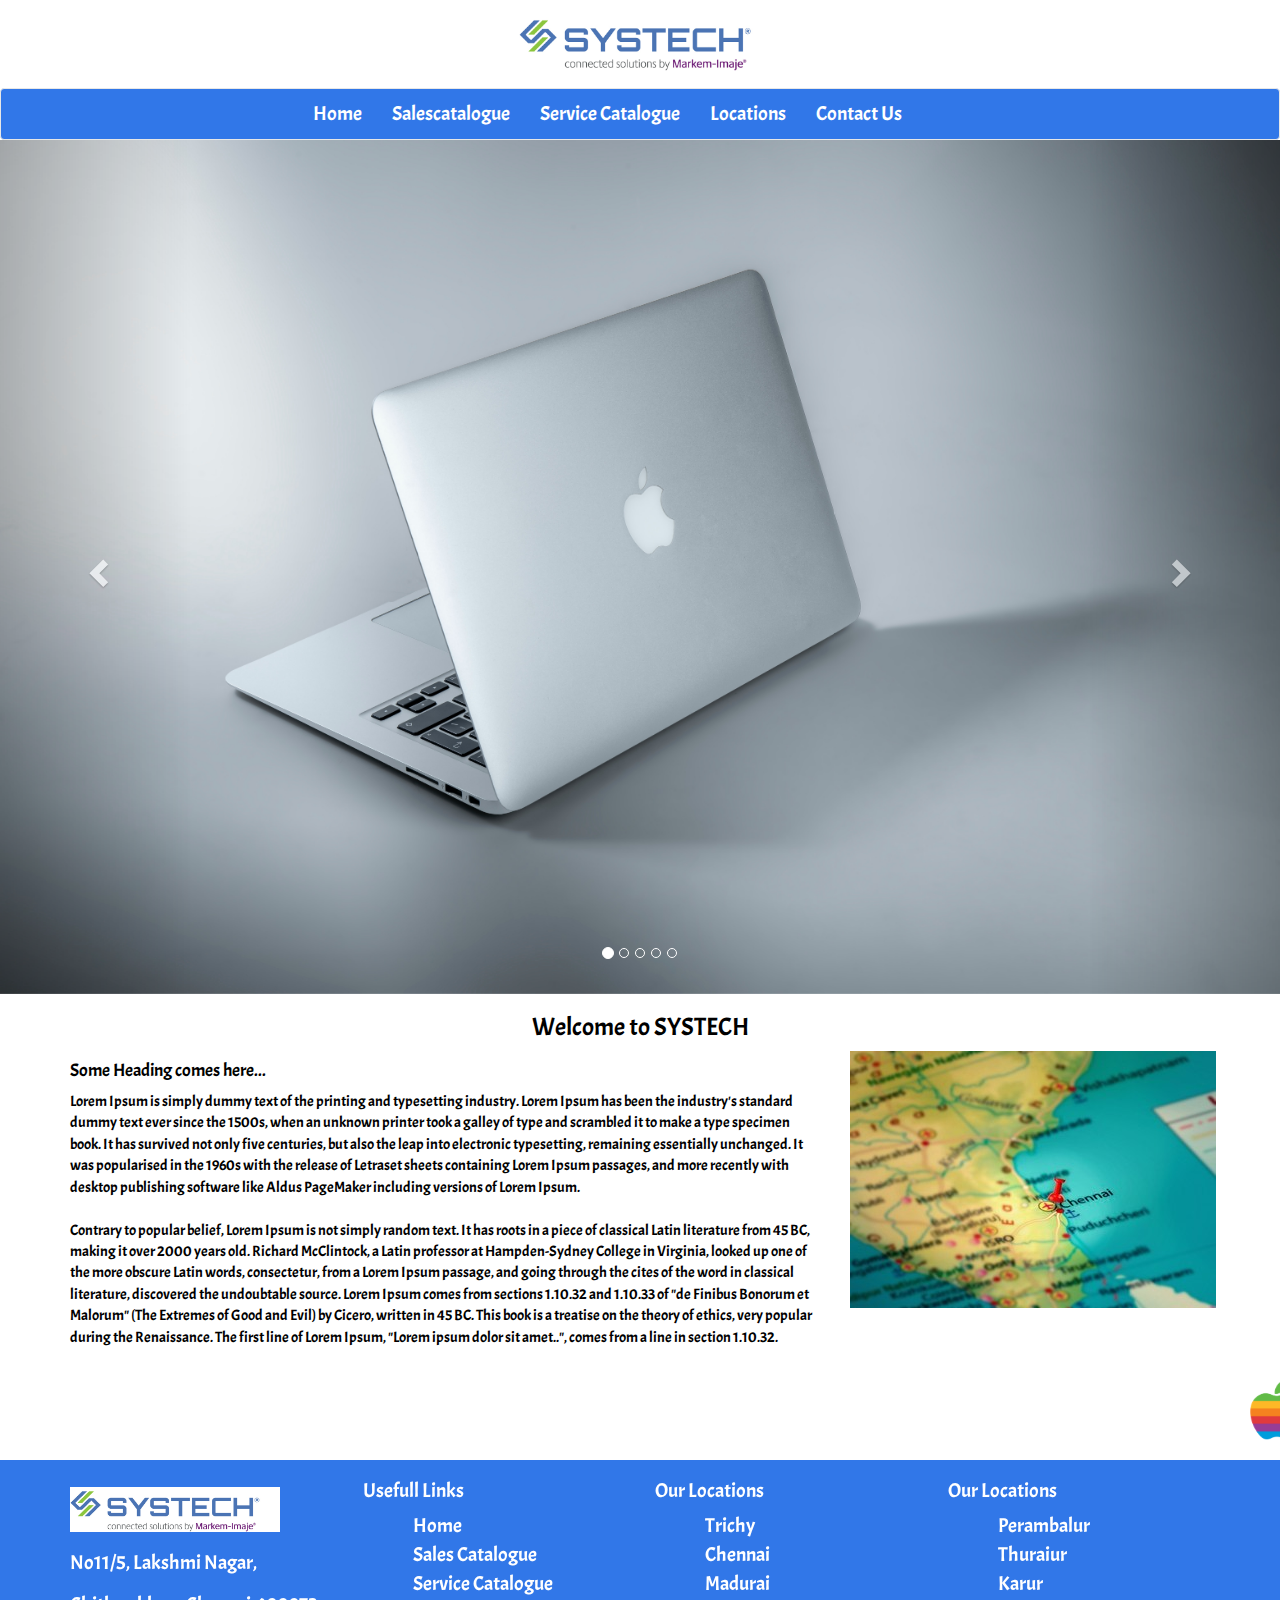
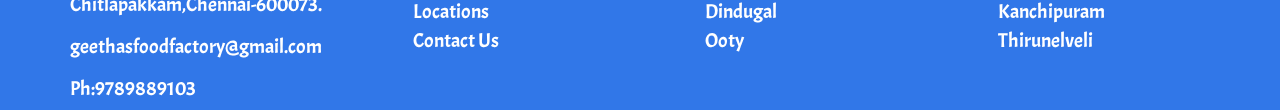
<file: index.html>
<html>

	<head>
		<title>systech</title>
	</head>
	
	<!-- jQuery (necessary for Bootstrap's JavaScript plugins) -->
    <script src="https://ajax.googleapis.com/ajax/libs/jquery/1.12.4/jquery.min.js"></script>
		
	<!-- Latest compiled and minified JavaScript -->
	<script src="https://maxcdn.bootstrapcdn.com/bootstrap/3.3.7/js/bootstrap.min.js" integrity="sha384-Tc5IQib027qvyjSMfHjOMaLkfuWVxZxUPnCJA7l2mCWNIpG9mGCD8wGNIcPD7Txa" crossorigin="anonymous"></script>
	
	<!-- Latest compiled and minified CSS -->
	<link rel="stylesheet" href="https://maxcdn.bootstrapcdn.com/bootstrap/3.3.7/css/bootstrap.min.css" integrity="sha384-BVYiiSIFeK1dGmJRAkycuHAHRg32OmUcww7on3RYdg4Va+PmSTsz/K68vbdEjh4u" crossorigin="anonymous">
	
	<link rel="stylesheet" href="systech.css">
	
	<link rel="preconnect" href="https://fonts.googleapis.com">
	
	<link rel="preconnect" href="https://fonts.gstatic.com" crossorigin>
	
	<link href="https://fonts.googleapis.com/css2?family=Acme&display=swap" rel="stylesheet">	
	
<body>
		<!--image logo-->
		<div class="container-fluid">
			
			<div class="row">
				<div class="col-md-4 col-md-push-4">
					<div class="navbar-header1">
					
					
					  <a class="navbar-brand" href="#">
					  
						<img alt="Brand" src="logo.png">
					
					  </a>
					  
					</div>
				</div>	
			</div>
		</div>
		<!--nav bar-->
<nav class="navbar navbar-default">
	
		<div class="container">
						<!-- Brand and toggle get grouped for better mobile display -->
						
						<div class="navbar-header">
						
							<button type="button" class="navbar-toggle collapsed" data-toggle="collapse" data-target="#bs-example-navbar-collapse-1" aria-expanded="false">
							
								<span class="sr-only">Toggle navigation</span>
								
								<span class="icon-bar"></span>
								
								<span class="icon-bar"></span>
								
								<span class="icon-bar"></span>
								
							</button>
							
							
								
						</div>

				<!-- Collect the nav links, forms, and other content for toggling -->
				
				<div class="collapse navbar-collapse" id="bs-example-navbar-collapse-1">
													  				  				  
						<ul class="nav navbar-nav">
				         
						  
							<li><a href="index.html">Home</a></li>
					  
							<li class="dropdown">
							
							  <a href="salescatalogue.html" class="dropdown-toggle" data-toggle="dropdown" role="button" aria-haspopup="true" aria-expanded="true">Salescatalogue</a>
							  
								<ul class="dropdown-menu">
								  
									<li><a href="salescatalogue.html">Mouse</a></li>
									<li><a href="salescatalogue.html">keyborad</a></li>
									<li><a href="salescatalogue.html">Webcam</a></li>
									<li><a href="salescatalogue.html">Laptop</a></li>
				
								</ul>
								
							</li>
							
							<li><a href="servicecatalogue.html">Service Catalogue</a></li>
							
							<li><a href="location.html">Locations</a></li>	
							
							<li><a href="contactus.html">Contact Us</a></li>	
							
						</ul>
				  			  
			</div><!-- /.navbar-collapse -->
		</div><!-- /.container-fluid -->
	</nav>
	
		<!--imageslider-->
		<div id="carousel-example-generic" class="carousel slide" data-ride="carousel">
				
				  <!-- Indicators -->
				  
				  <ol class="carousel-indicators">
				  
					<li data-target="#carousel-example-generic" data-slide-to="0" class="active"></li>
					
					<li data-target="#carousel-example-generic" data-slide-to="1"></li>
					
					<li data-target="#carousel-example-generic" data-slide-to="2"></li>
					
					<li data-target="#carousel-example-generic" data-slide-to="3"></li>
					
					<li data-target="#carousel-example-generic" data-slide-to="4"></li>
					
				  </ol>

				  <!-- Wrapper for slides -->
				  
				  <div class="carousel-inner" role="listbox">
				  
					<div class="item active">
					
					  <img src="j1.jpg" alt="...">
					  					 					  
					</div>
					
					<div class="item">
					
					  <img src="j2.jpg" alt="...">
					  					  
					</div>
					
					<div class="item">
					
					  <img src="j3.jpg" alt="...">
					  					  
					</div>
					
					<div class="item ">
					
					  <img src="j4.jpg" alt="...">
					  										  
					</div>
					
					<div class="item ">
					
					  <img src="j5.jpg" alt="...">
					  
					 					  
					</div>
					
				  </div>

				  <!-- Controls -->
				  
				  <a class="left carousel-control" href="#carousel-example-generic" role="button" data-slide="prev">
				  
					<span class="glyphicon glyphicon-chevron-left" aria-hidden="true"></span>
					
					<span class="sr-only">Previous</span>
					
				  </a>
				  
				  <a class="right carousel-control" href="#carousel-example-generic" role="button" data-slide="next">
				  
					<span class="glyphicon glyphicon-chevron-right" aria-hidden="true"></span>
					
					<span class="sr-only">Next</span>
					
				  </a>
				  
		</div>
		
<!--welcome page-->
		
	<div class="welcomenote">
		
		<div class="container">
			
			<h3>Welcome to SYSTECH</h3>
			
			<div class="welcomegrid">
				<div class="row">
					<div class="col-md-8">
					
						<h4 class="welcome-heading2">Some Heading comes here...</h4>
						
						<p class="welcome-paragraph">Lorem Ipsum is simply dummy text of the printing and typesetting industry. Lorem Ipsum has been the industry's standard dummy text ever since the 1500s, when an unknown printer took a galley of type and scrambled it to make a type specimen book. It has survived not only five centuries, but also the leap into electronic typesetting, remaining essentially unchanged. It was popularised in the 1960s with the release of Letraset sheets containing Lorem Ipsum passages, and more recently with desktop publishing software like Aldus PageMaker including versions of Lorem Ipsum.<br><br>
							Contrary to popular belief, Lorem Ipsum is not simply random text. It has roots in a piece of classical Latin literature from 45 BC, making it over 2000 years old. Richard McClintock, a Latin professor at Hampden-Sydney College in Virginia, looked up one of the more obscure Latin words, consectetur, from a Lorem Ipsum passage, and going through the cites of the word in classical literature, discovered the undoubtable source. Lorem Ipsum comes from sections 1.10.32 and 1.10.33 of "de Finibus Bonorum et Malorum" (The Extremes of Good and Evil) by Cicero, written in 45 BC. This book is a treatise on the theory of ethics, very popular during the Renaissance. The first line of Lorem Ipsum, "Lorem ipsum dolor sit amet..", comes from a line in section 1.10.32.
							</p>
				
					</div>
					
					<div class="col-md-4">
					
						<div class="liveimage">
						
							<img src="map.jpg">
							
						</div>
						
					</div>
				</div>
			</div>
		</div>
	</div>
		
		<!--marqueue-->
			<div class="marqueue">
				<marquee class="slide" direction="left" onmouseover="this.stop();" onmouseout="this.start();">
					<img src="apple.png" class="mimage11">
					<img src="dell.png" class="mimage11">
					<img src="hp.png" class="mimage11">
					<img src="windows.png" class="mimage11">
					<img src="lenovo.png" class="mimage11 mimage2">
					<img src="microsoft.png" class="mimage11 mimage2">
				</marquee>
			</div>
		
		<!--footer-->
		<div class="footerpart">
			<div class="container">
				
				<div class="row">
					<div class="col-md-3">
						<div class="footer">
						
						<img src="logo.png" class="mimage4">
							
								<h1>No11/5, Lakshmi Nagar,</h1>
									
								<h1>Chitlapakkam,Chennai-600073.</h1>
																								
								<h1><a href = "mailto:geethasfoodfactory@gmail.com">geethasfoodfactory@gmail.com</a></h1>

								<h1><a href="tel:+919789889103"> Ph:9789889103</a></h1>	
								
						</div>
					</div>
					
					<div class="col-md-3">
						<div class="footer">
							<h1>Usefull Links</h1>
							<ul>
								<li class="active"><a href="index.html">Home<span class="sr-only">(current)</span></a></li>
								
								<li><a href="salescatalogue.html">Sales Catalogue</a></li>
								
								<li><a href="servicecatalogue.html">Service Catalogue</a></li>
					  
								<li><a href="location.html">Locations</a></li>	
								
								<li><a href="contactus.html">Contact Us</a></li>
							</ul>
						
						</div>
					</div>
					
					<div class="col-md-3">
						<div class="footer">
							<h1>Our Locations</h1>
							<ul>
								<li class="active"><a href="#">Trichy<span class="sr-only">(current)</span></a></li>
								
								<li><a href="#">Chennai</a></li>
								
								<li><a href="#">Madurai</a></li>
					  
								<li><a href="#">Dindugal</a></li>
								
								<li><a href="#">Ooty</a></li>	
								
							</ul>
						</div>
					</div>
					
					<div class="col-md-3">
						<div class="footer">
							<h1>Our Locations</h1>
							<ul>
								<li class="active"><a href="#">Perambalur<span class="sr-only">(current)</span></a></li>
								
								<li><a href="#">Thuraiur</a></li>
								
								<li><a href="#">Karur</a></li>
					  
								<li><a href="#">Kanchipuram</a></li>
								
								<li><a href="#">Thirunelveli</a></li>	
								
							</ul>	
						</div>
					</div>
					
				 </div>
				 
				</div>
		</div>
	</body>
</html>
</file>
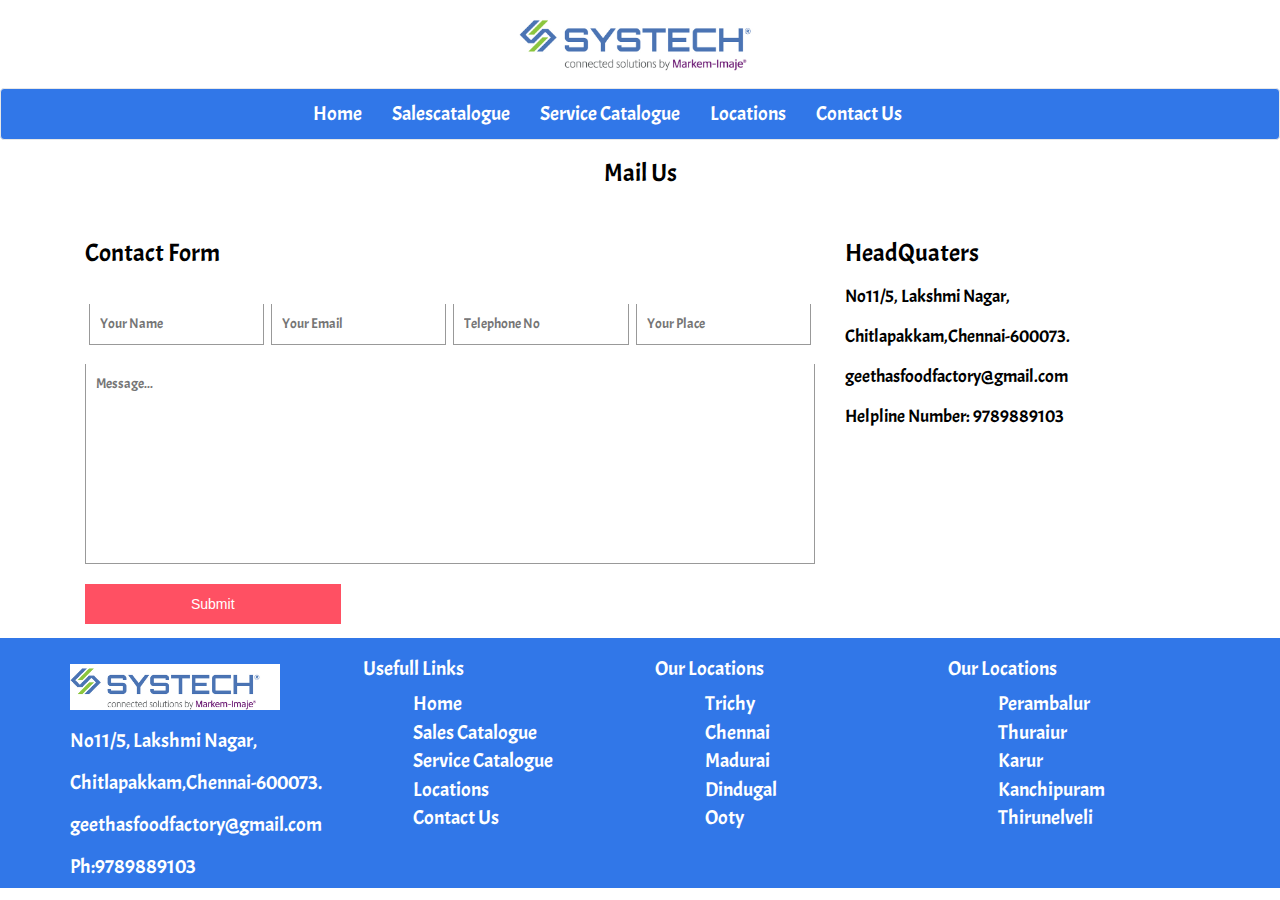
<file: contactus.html>
<html>

	<head>
		<title>systech</title>
	</head>
	
	<!-- jQuery (necessary for Bootstrap's JavaScript plugins) -->
    <script src="https://ajax.googleapis.com/ajax/libs/jquery/1.12.4/jquery.min.js"></script>
		
	<!-- Latest compiled and minified JavaScript -->
	<script src="https://maxcdn.bootstrapcdn.com/bootstrap/3.3.7/js/bootstrap.min.js" integrity="sha384-Tc5IQib027qvyjSMfHjOMaLkfuWVxZxUPnCJA7l2mCWNIpG9mGCD8wGNIcPD7Txa" crossorigin="anonymous"></script>
	
	<!-- Latest compiled and minified CSS -->
	<link rel="stylesheet" href="https://maxcdn.bootstrapcdn.com/bootstrap/3.3.7/css/bootstrap.min.css" integrity="sha384-BVYiiSIFeK1dGmJRAkycuHAHRg32OmUcww7on3RYdg4Va+PmSTsz/K68vbdEjh4u" crossorigin="anonymous">
	
	<link rel="stylesheet" href="systech.css">
	
	<link rel="preconnect" href="https://fonts.googleapis.com">
	<link rel="preconnect" href="https://fonts.gstatic.com" crossorigin>
	<link href="https://fonts.googleapis.com/css2?family=Acme&display=swap" rel="stylesheet">	
	
<body>
	<!--image logo-->
		<div class="container-fluid">
			
			<div class="row">
				<div class="col-md-4 col-md-push-4">
					<div class="navbar-header1">
					
					
					  <a class="navbar-brand" href="#">
					  
						<img alt="Brand" src="logo.png">
					
					  </a>
					  
					</div>
				</div>	
			</div>
		</div>
		<!--nav bar-->
<nav class="navbar navbar-default">
	
		<div class="container">
						<!-- Brand and toggle get grouped for better mobile display -->
						
						<div class="navbar-header">
						
							<button type="button" class="navbar-toggle collapsed" data-toggle="collapse" data-target="#bs-example-navbar-collapse-1" aria-expanded="false">
							
								<span class="sr-only">Toggle navigation</span>
								
								<span class="icon-bar"></span>
								
								<span class="icon-bar"></span>
								
								<span class="icon-bar"></span>
								
							</button>
							
							
								
						</div>

				<!-- Collect the nav links, forms, and other content for toggling -->
				
				<div class="collapse navbar-collapse" id="bs-example-navbar-collapse-1">
													  				  				  
						<ul class="nav navbar-nav">
				         
						  
							<li><a href="index.html">Home</a></li>
					  
							<li class="dropdown">
							
							  <a href="salescatalogue.html" class="dropdown-toggle" data-toggle="dropdown" role="button" aria-haspopup="true" aria-expanded="true">Salescatalogue</a>
							  
								<ul class="dropdown-menu">
								  
									<li><a href="salescatalogue.html">Mouse</a></li>
									<li><a href="salescatalogue.html">keyborad</a></li>
									<li><a href="salescatalogue.html">Webcam</a></li>
									<li><a href="salescatalogue.html">Laptop</a></li>
				
								</ul>
								
							</li>
							
							<li><a href="servicecatalogue.html">Service Catalogue</a></li>
							
							<li><a href="location.html">Locations</a></li>	
							
							<li><a href="contactus.html">Contact Us</a></li>	
							
						</ul>
				  			  
			</div><!-- /.navbar-collapse -->
		</div><!-- /.container-fluid -->
	</nav>
	
	<!--Address form-->
	<div class="mail">
	
		<div class="container">
			
			<h3>Mail Us</h3>
			
			<div class="contactusgrid">
			
				<div class="col-md-8 contact-left">
				
					<h4>Contact Form</h4>
					
					<form action="#" method="post">
					
						<input class="jsvalidation" type="text" name="Name" placeholder="Your Name" required="" id="name">
						
						<input type="email" name="Email" placeholder="Your Email" required="" id="email">
						
						<input type="text" name="Telephone" placeholder="Telephone No" required="" id="mobile">
						
						<input type="text" name="Place" placeholder="Your Place" required="" id="name">
						
						<textarea name="message" placeholder="Message..." required="" id="message"></textarea>
						
						<input type="submit" value="Submit" onclick="validation()">
						
					</form>
					
				</div>
				
				<div class="col-md-4 contact-left">
				
					<h4>HeadQuaters</h4>
					
						<h1>No11/5, Lakshmi Nagar,</h1>
						
						<h1>Chitlapakkam,Chennai-600073.</h1>
																								
						<h1><a href = "mailto:geethasfoodfactory@gmail.com">geethasfoodfactory@gmail.com</a></h1>

						<h1><a href="tel:+919789889103"> Helpline Number: 9789889103</a></h1>
					
				</div>				
			</div>
		</div>
	</div>	
	<!--footer-->
		<div class="footerpart">
			<div class="container">
				
				<div class="row">
					<div class="col-md-3">
						<div class="footer">
						
								<img src="logo.png" class="mimage4">
							
								<h1>No11/5, Lakshmi Nagar,</h1>
									
								<h1>Chitlapakkam,Chennai-600073.</h1>
																								
								<h1><a href = "mailto:geethasfoodfactory@gmail.com">geethasfoodfactory@gmail.com</a></h1>

								<h1><a href="tel:+919789889103"> Ph:9789889103</a></h1>	
								
						</div>
					</div>
					
					<div class="col-md-3">
						<div class="footer">
							<h1>Usefull Links</h1>
							<ul>
								<li class="active"><a href="index.html">Home<span class="sr-only">(current)</span></a></li>
								
								<li><a href="salescatalogue.html">Sales Catalogue</a></li>
								
								<li><a href="servicecatalogue.html">Service Catalogue</a></li>
					  
								<li><a href="location.html">Locations</a></li>	
								
								<li><a href="contactus.html">Contact Us</a></li>
							</ul>
						
						</div>
					</div>
					
					<div class="col-md-3">
						<div class="footer">
							<h1>Our Locations</h1>
							<ul>
								<li class="active"><a href="#">Trichy<span class="sr-only">(current)</span></a></li>
								
								<li><a href="#">Chennai</a></li>
								
								<li><a href="#">Madurai</a></li>
					  
								<li><a href="#">Dindugal</a></li>
								
								<li><a href="#">Ooty</a></li>	
								
							</ul>
						</div>
					</div>
					
					<div class="col-md-3">
						<div class="footer">
							<h1>Our Locations</h1>
							<ul>
								<li class="active"><a href="#">Perambalur<span class="sr-only">(current)</span></a></li>
								
								<li><a href="#">Thuraiur</a></li>
								
								<li><a href="#">Karur</a></li>
					  
								<li><a href="#">Kanchipuram</a></li>
								
								<li><a href="#">Thirunelveli</a></li>	
								
							</ul>	
						</div>
					</div>
					
				 </div>
				 
				</div>
		</div>
</body>

</html>

<script>

 function validation()
		
		{
			var name = document.getElementById("name").value; 
			
			var	errorDiv = document.getElementById("jsvalidation");
			
				if(name.length<=5)
				
				{
					alert("Name should be minimum 6 charactors");
					return;
				}
				
			var mobile = document.getElementById("mobile").value;
				
				if(isNaN(mobile))
					{
											
						alert("please enter a mobile number");
						return;
					}
			
			var email = document.getElementById("email").value;	
				
				{
					 if (/^\w+([\.-]?\w+)*@\w+([\.-]?\w+)*(\.\w{2,3})+$/.test(myForm.emailAddr.value))
					  {
						return (true)
					  }
						alert("You have entered an invalid email address!")
						return (false)
					}
					
		}
		
</script>
</file>
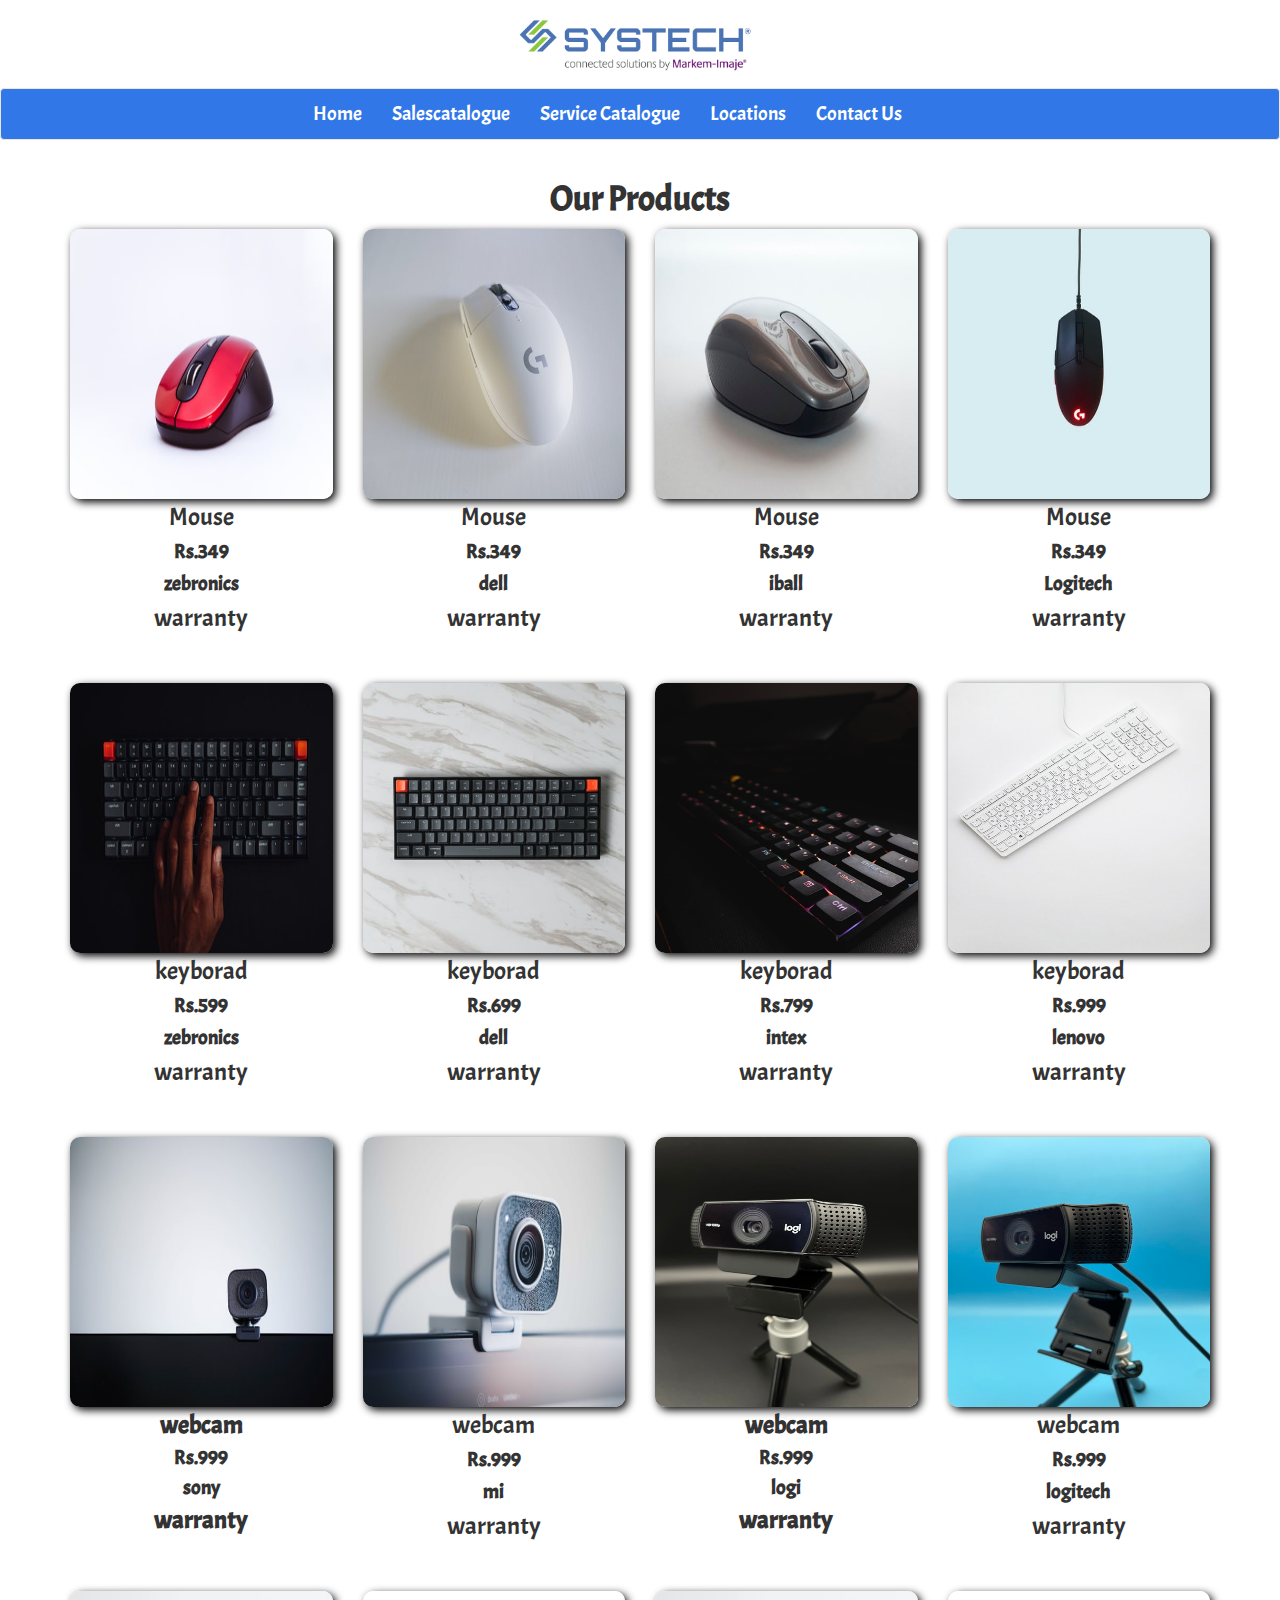
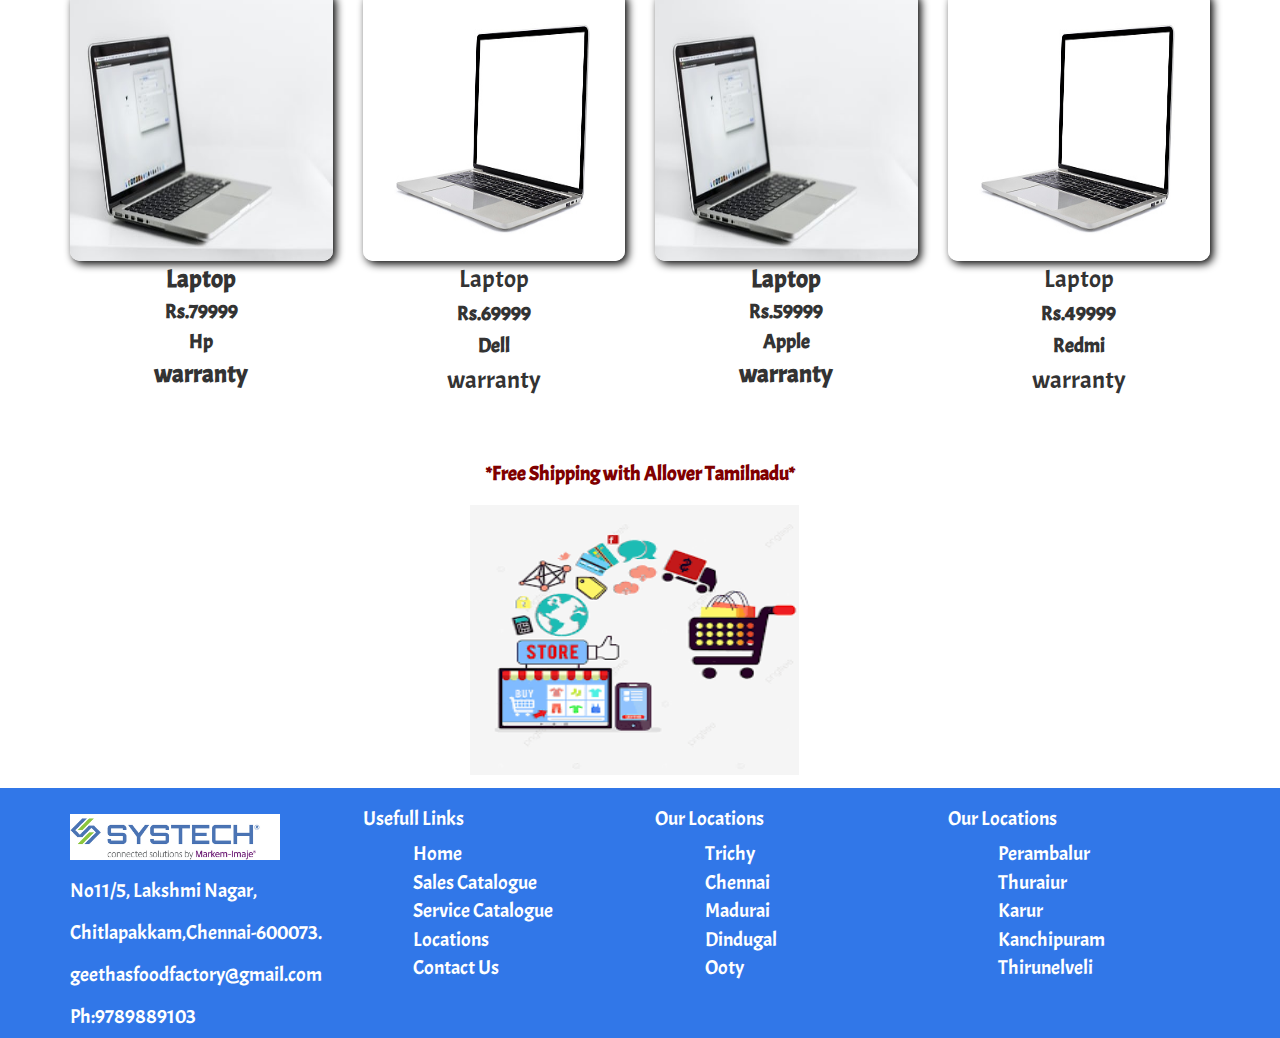
<file: salescatalogue.html>
<html>

	<head>
		<title>Salescatalogue</title>
	</head>
	
	<link rel="stylesheet" href="systech.css">
	
	
	<!-- jQuery (necessary for Bootstrap's JavaScript plugins) -->
    <script src="https://ajax.googleapis.com/ajax/libs/jquery/1.12.4/jquery.min.js"></script>
		
	<!-- Latest compiled and minified JavaScript -->
	<script src="https://maxcdn.bootstrapcdn.com/bootstrap/3.3.7/js/bootstrap.min.js" integrity="sha384-Tc5IQib027qvyjSMfHjOMaLkfuWVxZxUPnCJA7l2mCWNIpG9mGCD8wGNIcPD7Txa" crossorigin="anonymous"></script>
	
	<!-- Latest compiled and minified CSS -->
	<link rel="stylesheet" href="https://maxcdn.bootstrapcdn.com/bootstrap/3.3.7/css/bootstrap.min.css" integrity="sha384-BVYiiSIFeK1dGmJRAkycuHAHRg32OmUcww7on3RYdg4Va+PmSTsz/K68vbdEjh4u" crossorigin="anonymous">
	
	<link rel="preconnect" href="https://fonts.googleapis.com">
	<link rel="preconnect" href="https://fonts.gstatic.com" crossorigin>
	<link href="https://fonts.googleapis.com/css2?family=Acme&display=swap" rel="stylesheet">	
	
	<body>
	
	<!--image logo-->
		<div class="container-fluid">
			
			<div class="row">
				<div class="col-md-4 col-md-push-4">
					<div class="navbar-header1">
					
					
					  <a class="navbar-brand" href="#">
					  
						<img alt="Brand" src="logo.png">
					
					  </a>
					  
					</div>
				</div>	
			</div>
		</div>
	<!-- nav bar-->
	<nav class="navbar navbar-default">
	
		<div class="container">
						<!-- Brand and toggle get grouped for better mobile display -->
						
						<div class="navbar-header">
						
							<button type="button" class="navbar-toggle collapsed" data-toggle="collapse" data-target="#bs-example-navbar-collapse-1" aria-expanded="false">
							
								<span class="sr-only">Toggle navigation</span>
								
								<span class="icon-bar"></span>
								
								<span class="icon-bar"></span>
								
								<span class="icon-bar"></span>
								
							</button>
							
							
								
						</div>

				<!-- Collect the nav links, forms, and other content for toggling -->
				
				<div class="collapse navbar-collapse" id="bs-example-navbar-collapse-1">
													  				  				  
						<ul class="nav navbar-nav">
				         
						  
							<li><a href="index.html">Home</a></li>
					  
							<li class="dropdown">
							
							  <a href="salescatalogue.html" class="dropdown-toggle" data-toggle="dropdown" role="button" aria-haspopup="true" aria-expanded="true">Salescatalogue</a>
							  
								<ul class="dropdown-menu">
								  
									<li><a href="salescatalogue.html">Mouse</a></li>
									<li><a href="salescatalogue.html">keyborad</a></li>
									<li><a href="salescatalogue.html">Webcam</a></li>
									<li><a href="salescatalogue.html">Laptop</a></li>
				
								</ul>
								
							</li>
							
							<li><a href="servicecatalogue.html">Service Catalogue</a></li>
							
							<li><a href="location.html">Locations</a></li>	
							
							<li><a href="contactus.html">Contact Us</a></li>	
							
						</ul>
				  			  
			</div><!-- /.navbar-collapse -->
		</div><!-- /.container-fluid -->
	</nav>
	
	<!--product grid-->
	<div class="container-grid">
				
		<div class="container">
						
			<div class="row">
							
				<div class="col-md-12">
				
					<center>
					
						<h1 class="Product-title">Our Products</h1>
						
					</center>
					
				</div>
								
			</div>
							
			<div class="image-grid">
								
				<div class="row">
									
					<div class="col-md-3">
					
						<div class="container-image">
						
							<img src="m1.jpg">
							
								<center>
								
									<h1 class="innerimagefont1"> Mouse </h1>
									
									<h1 class="innerimagefont2"> Rs.349</h1>
									
									<h1 class="innerimagefont2"> zebronics </h1>
									
									<h1 class="innerimagefont1"> warranty </h1>
									
								</center>
						</div>
					</div>
										
					<div class="col-md-3">
					
						<div class="container-image">
						
							<img src="m2.jpg">
							
							<center>
							
								<h1 class="innerimagefont1"> Mouse </h1>
								
								<h1 class="innerimagefont2"> Rs.349</h1>
								
								<h1 class="innerimagefont2"> dell</h1>
								
								<h1 class="innerimagefont1"> warranty </h1>
								
							</center>
							
						</div>
						
					</div>
										
					<div class="col-md-3">
					
						<div class="container-image">
						
							<center>
							
								<img src="m3.jpg">
								
								<h1 class="innerimagefont1"> Mouse </h1>
								
								<h1 class="innerimagefont2"> Rs.349</h1>
								
								<h1 class="innerimagefont2"> iball </h1>
								
								<h1 class="innerimagefont1"> warranty </h1>
								
							</center>
							
						</div>
					</div>
										
					<div class="col-md-3">
					
						<div class="container-image">
						
							<img src="m4.jpg">
							
							<center>
								
								<h1 class="innerimagefont1"> Mouse </h1>
								
								<h1 class="innerimagefont2"> Rs.349</h1>
								
								<h1 class="innerimagefont2"> Logitech</h1>
								
								<h1 class="innerimagefont1"> warranty </h1>
							
							</center>
							
						</div>
					</div>
				
				</div>
				
				<br><br>
			
				<div class="row">
				
					<div class="col-md-3">
					
						<div class="container-image">
						
							<img src="k1.jpg">
							
							<center>
							
								<h1 class="innerimagefont1"> keyborad </h1>
								
								<h1 class="innerimagefont2"> Rs.599</h1>
								
								<h1 class="innerimagefont2"> zebronics </h1>
								
								<h1 class="innerimagefont1"> warranty </h1>
							
							</center>
						</div>
					</div>
				
					<div class="col-md-3">
					
						<div class="container-image">
						
							<img src="k2.jpg">
							
							<center>
							
								<h1 class="innerimagefont1"> keyborad </h1>
								
								<h1 class="innerimagefont2"> Rs.699</h1>
								
								<h1 class="innerimagefont2"> dell</h1>
								
								<h1 class="innerimagefont1"> warranty </h1>
							
							</center>
						</div>
					</div>
				
					<div class="col-md-3">
					
						<div class="container-image">
						
							<img src="k3.jpg">
							
							<center>
							
								<h1 class="innerimagefont1"> keyborad </h1>
									
								<h1 class="innerimagefont2"> Rs.799</h1>
								
								<h1  class="innerimagefont2"> intex</h1>
								
								<h1 class="innerimagefont1"> warranty </h1>
								
							</center>
						</div>
					</div>
					
					<div class="col-md-3">
					
						<div class="container-image">
						
							<img src="k4.jpg">
							
							<center>
							
								<h1 class="innerimagefont1"> keyborad </h1>
								
								<h1 class="innerimagefont2"> Rs.999</h1>
								
								<h1 class="innerimagefont2"> lenovo</h1>
								
								<h1 class="innerimagefont1"> warranty </h1>
							
							</center>
						</div>
					</div>
				</div>	
					<br><br>
				<div class="row">	
					<div class="col-md-3">
					
						<div class="container-image">
						
							<img src="wc1.jpg">
							
							<center class="main-title">
							
								<h1 class="innerimagefont1"> webcam </h1>
								
								<h1 class="innerimagefont2"> Rs.999</h1>
								
								<h1 class="innerimagefont2"> sony </h1>
								
								<h1 class="innerimagefont1"> warranty </h1>
								
							</center>
							
						</div>
					</div>
					
					<div class="col-md-3">
					
						<div class="container-image">
						
							<img src="wc2.jpg">
							
							<center>
							
								<h1 class="innerimagefont1"> webcam </h1>
								
								<h1 class="innerimagefont2"> Rs.999</h1>
								
								<h1 class="innerimagefont2"> mi </h1>
								
								<h1 class="innerimagefont1"> warranty </h1>
							
							</center>
						</div>
					</div>
				
					<div class="col-md-3">
					
						<div class="container-image">
						
							<img src="wc3.jpg">
							
							<center class="main-title">
							
								<h1 class="innerimagefont1"> webcam </h1>
								
								<h1 class="innerimagefont2"> Rs.999</h1>
								
								<h1 class="innerimagefont2"> logi </h1>
								
								<h1 class="innerimagefont1"> warranty </h1>
								
							</center>
						</div>
					</div>
					
					<div class="col-md-3">
					
						<div class="container-image">
						
							<img src="wc4.jpg">
							
							<center>
							
								<h1 class="innerimagefont1"> webcam </h1>
								
								<h1 class="innerimagefont2"> Rs.999</h1>
								
								<h1 class="innerimagefont2"> logitech</h1>
								
								<h1 class="innerimagefont1"> warranty </h1>
							
							</center>
						
						</div>
						
					</div>
				</div>	
				<br><br>
				<div class="row">	
					<div class="col-md-3">
					
						<div class="container-image">
						
							<img src="lp1.jpg">
							
							<center class="main-title">
							
								<h1 class="innerimagefont1"> Laptop </h1>
								
								<h1 class="innerimagefont2"> Rs.79999</h1>
								
								<h1 class="innerimagefont2"> Hp </h1>
								
								<h1 class="innerimagefont1"> warranty </h1>
								
							</center>
							
						</div>
					</div>
					
					<div class="col-md-3">
					
						<div class="container-image">
						
							<img src="lp2.jpg">
							
							<center>
							
								<h1 class="innerimagefont1"> Laptop </h1>
								
								<h1 class="innerimagefont2"> Rs.69999</h1>
								
								<h1 class="innerimagefont2"> Dell </h1>
								
								<h1 class="innerimagefont1"> warranty </h1>
							
							</center>
						</div>
					</div>
				
					<div class="col-md-3">
					
						<div class="container-image">
						
							<img src="lp1.jpg">
							
							<center class="main-title">
							
								<h1 class="innerimagefont1"> Laptop </h1>
								
								<h1 class="innerimagefont2"> Rs.59999</h1>
								
								<h1 class="innerimagefont2"> Apple </h1>
								
								<h1 class="innerimagefont1"> warranty </h1>
								
							</center>
						</div>
					</div>
					
					<div class="col-md-3">
					
						<div class="container-image">
						
							<img src="lp2.jpg">
							
							<center>
							
								<h1 class="innerimagefont1"> Laptop </h1>
								
								<h1 class="innerimagefont2"> Rs.49999</h1>
								
								<h1 class="innerimagefont2"> Redmi</h1>
								
								<h1 class="innerimagefont1"> warranty </h1>
							
							</center>
						
						</div>
						
					</div>
				</div>	
				
				</div>
								
		</div>
			
	</div>
<div class="lastcolumn">	
	<div class="container">
		<div class="row">
			<div class="col-md-12">
			<center>
				<h2 class="last">*Free Shipping with Allover Tamilnadu*<h1>	
			</center>				
			</div>
			<div class="row">
				<div class="col-md-5 col-md-push-4">
				<img class="unname" src="unname.png">
				</div>
			</div>
		</div>
	</div>
</div>	
	
<!--footer-->
		<div class="footerpart">
		
			<div class="container">
				
				<div class="row">
				
					<div class="col-md-3">
					
						<div class="footer">
						
								<img src="logo.png" class="mimage4">
							
								<h1>No11/5, Lakshmi Nagar,</h1>
									
								<h1>Chitlapakkam,Chennai-600073.</h1>
																								
								<h1><a href = "mailto:geethasfoodfactory@gmail.com">geethasfoodfactory@gmail.com</a></h1>

								<h1><a href="tel:+919789889103"> Ph:9789889103</a></h1>	
								
						</div>
						
					</div>
					
					<div class="col-md-3">
					
						<div class="footer">
						
							<h1>Usefull Links</h1>
							
							<ul>
								<li class="active"><a href="index.html">Home<span class="sr-only">(current)</span></a></li>
								
								<li><a href="salescatalogue.html">Sales Catalogue</a></li>
								
								<li><a href="servicecatalogue.html">Service Catalogue</a></li>
					  
								<li><a href="location.html">Locations</a></li>	
								
								<li><a href="contactus.html">Contact Us</a></li>
								
							</ul>
						
						</div>
						
					</div>
					
					<div class="col-md-3">
					
						<div class="footer">
						
							<h1>Our Locations</h1>
							
							<ul>
								<li class="active"><a href="#">Trichy<span class="sr-only">(current)</span></a></li>
								
								<li><a href="#">Chennai</a></li>
								
								<li><a href="#">Madurai</a></li>
					  
								<li><a href="#">Dindugal</a></li>
								
								<li><a href="#">Ooty</a></li>	
								
							</ul>
							
						</div>
						
					</div>
					
					<div class="col-md-3">
					
						<div class="footer">
						
							<h1>Our Locations</h1>
							
							<ul>
								<li class="active"><a href="#">Perambalur<span class="sr-only">(current)</span></a></li>
								
								<li><a href="#">Thuraiur</a></li>
								
								<li><a href="#">Karur</a></li>
					  
								<li><a href="#">Kanchipuram</a></li>
								
								<li><a href="#">Thirunelveli</a></li>	
								
							</ul>	
							
						</div>
						
					</div>
					
				 </div>
				 
				</div>
		</div>	
</body>
		
</html>
</file>
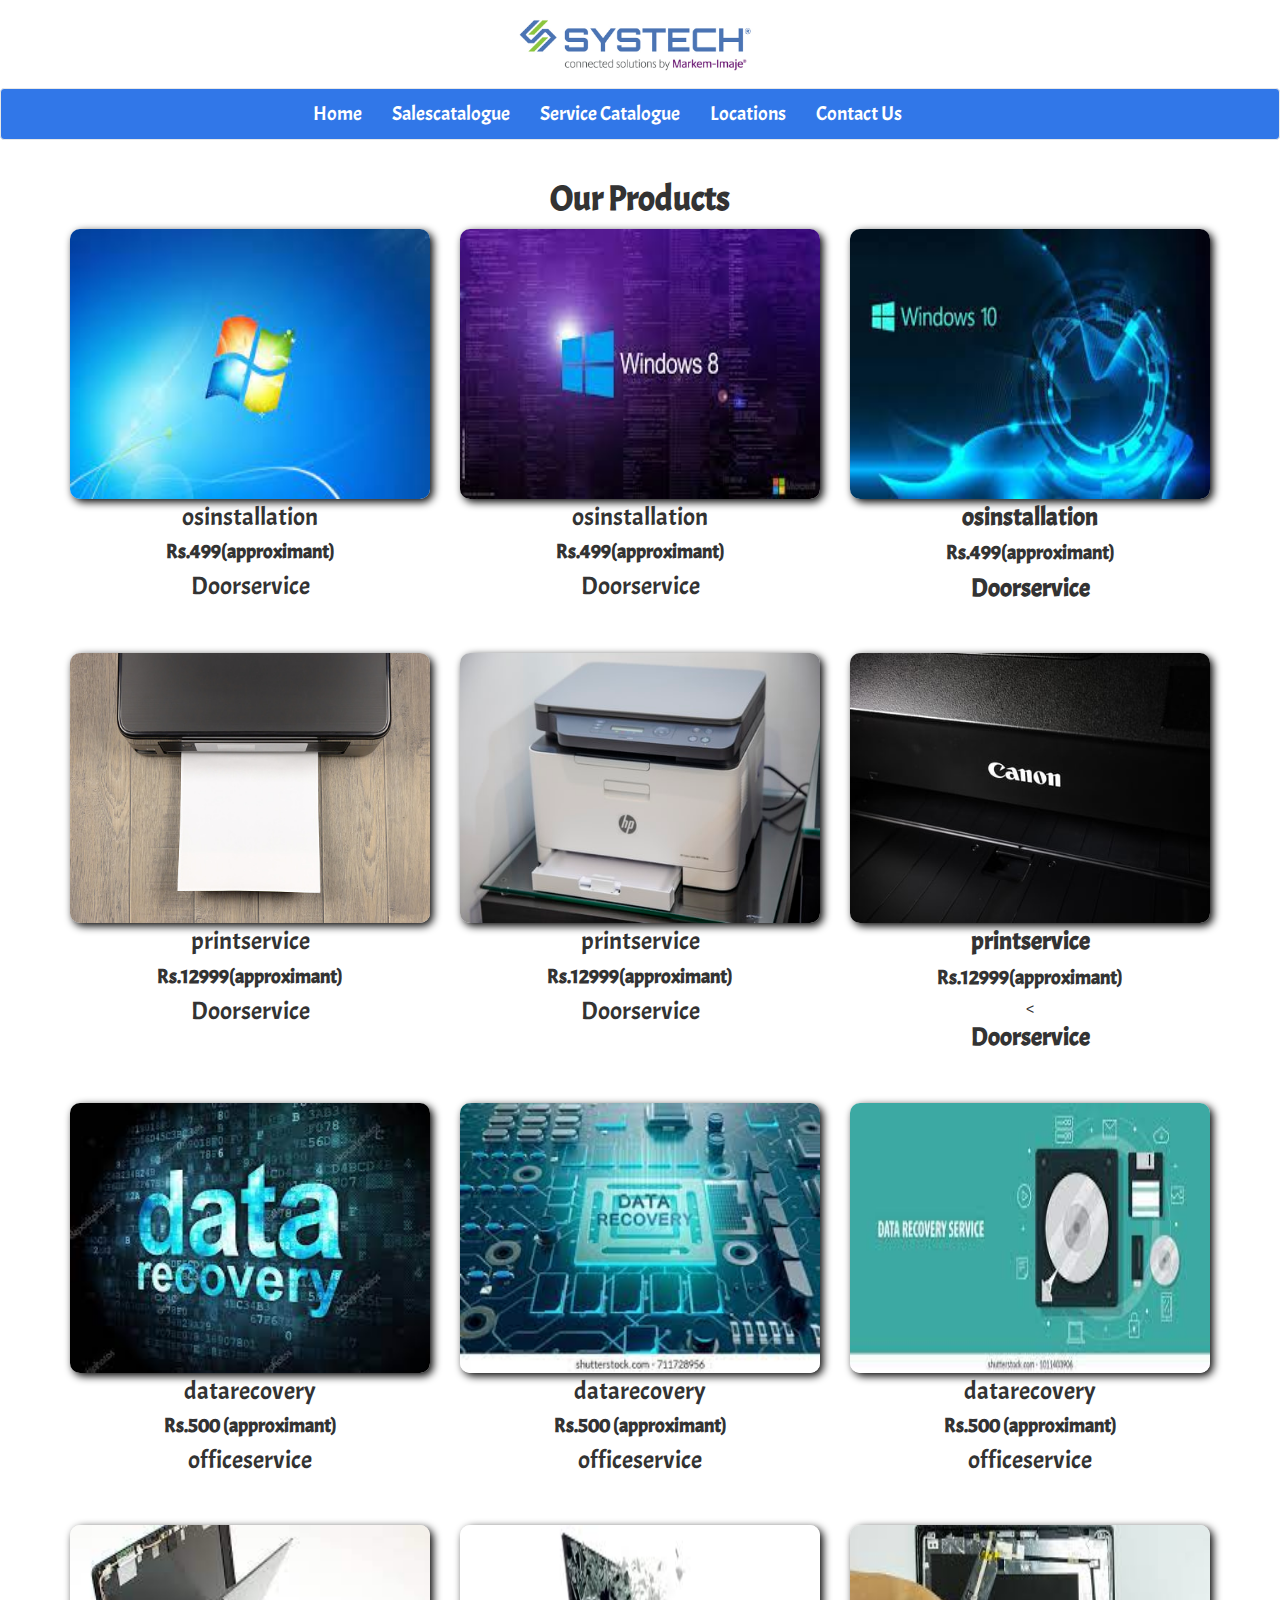
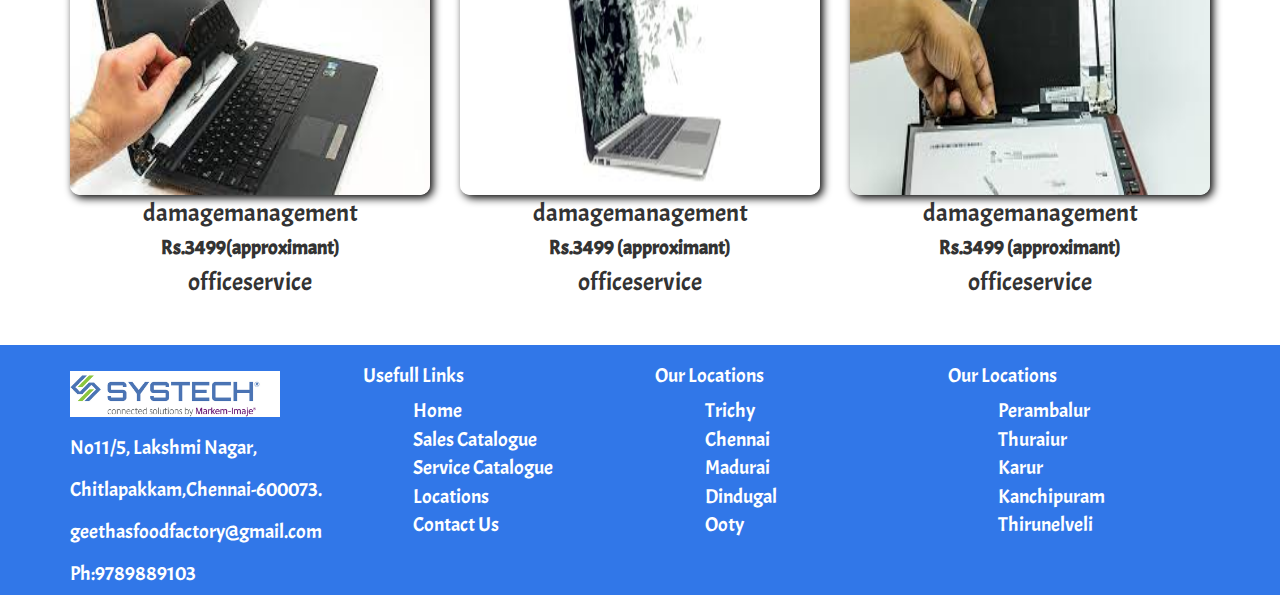
<file: servicecatalogue.html>
<html>

	<head>
		<title>Servicecatalogue</title>
	</head>
	
	<link rel="stylesheet" href="systech.css">
	
	
	<!-- jQuery (necessary for Bootstrap's JavaScript plugins) -->
    <script src="https://ajax.googleapis.com/ajax/libs/jquery/1.12.4/jquery.min.js"></script>
		
	<!-- Latest compiled and minified JavaScript -->
	<script src="https://maxcdn.bootstrapcdn.com/bootstrap/3.3.7/js/bootstrap.min.js" integrity="sha384-Tc5IQib027qvyjSMfHjOMaLkfuWVxZxUPnCJA7l2mCWNIpG9mGCD8wGNIcPD7Txa" crossorigin="anonymous"></script>
	
	<!-- Latest compiled and minified CSS -->
	<link rel="stylesheet" href="https://maxcdn.bootstrapcdn.com/bootstrap/3.3.7/css/bootstrap.min.css" integrity="sha384-BVYiiSIFeK1dGmJRAkycuHAHRg32OmUcww7on3RYdg4Va+PmSTsz/K68vbdEjh4u" crossorigin="anonymous">
	
	<link rel="preconnect" href="https://fonts.googleapis.com">
	<link rel="preconnect" href="https://fonts.gstatic.com" crossorigin>
	<link href="https://fonts.googleapis.com/css2?family=Acme&display=swap" rel="stylesheet">	
	
	<body>
	
	<!--image logo-->
		<div class="container-fluid">
			
			<div class="row">
				<div class="col-md-4 col-md-push-4">
					<div class="navbar-header1">
					
					
					  <a class="navbar-brand" href="#">
					  
						<img alt="Brand" src="logo.png">
					
					  </a>
					  
					</div>
				</div>	
			</div>
		</div>
	<!-- nav bar-->
	<nav class="navbar navbar-default">
	
		<div class="container">
						<!-- Brand and toggle get grouped for better mobile display -->
						
						<div class="navbar-header">
						
							<button type="button" class="navbar-toggle collapsed" data-toggle="collapse" data-target="#bs-example-navbar-collapse-1" aria-expanded="false">
							
								<span class="sr-only">Toggle navigation</span>
								
								<span class="icon-bar"></span>
								
								<span class="icon-bar"></span>
								
								<span class="icon-bar"></span>
								
							</button>
							
							
								
						</div>

				<!-- Collect the nav links, forms, and other content for toggling -->
				
				<div class="collapse navbar-collapse" id="bs-example-navbar-collapse-1">
													  				  				  
						<ul class="nav navbar-nav">
				         
						  
							<li><a href="index.html">Home</a></li>
					  
							<li class="dropdown">
							
							  <a href="salescatalogue.html" class="dropdown-toggle" data-toggle="dropdown" role="button" aria-haspopup="true" aria-expanded="true">Salescatalogue</a>
							  
								<ul class="dropdown-menu">
								  
									<li><a href="salescatalogue.html">Mouse</a></li>
									<li><a href="salescatalogue.html">keyborad</a></li>
									<li><a href="salescatalogue.html">Webcam</a></li>
									<li><a href="salescatalogue.html">Laptop</a></li>
				
								</ul>
								
							</li>
							
							<li><a href="servicecatalogue.html">Service Catalogue</a></li>
							
							<li><a href="location.html">Locations</a></li>	
							
							<li><a href="contactus.html">Contact Us</a></li>	
							
						</ul>
				  			  
			</div><!-- /.navbar-collapse -->
		</div><!-- /.container-fluid -->
	</nav>
	
	<!--image grid-->
	<div class="container-grid">
				
		<div class="container">
						
			<div class="row">
							
				<div class="col-md-12">
				
					<center>
					
						<h1 class="Product-title">Our Products</h1>
						
					</center>
					
				</div>
								
			</div>				
							
			<div class="image-grid">

				<div class="row">
	
					<div class="col-md-4">
					
						<div class="container-image">
						
							<img src="windows7.jpg">
							
							<center>
								
								<h1 class="innerimagefont1"> osinstallation </h1>
								
								<h1 class="innerimagefont2"> Rs.499(approximant)</h1>
								
								<h1 class="innerimagefont1"> Doorservice</h1>
								
							</center>
						</div>
					</div>
		
					<div class="col-md-4">
					
						<div class="container-image">
						
							<img src="windows8.jpg">
							
							<center>
							
								<h1 class="innerimagefont1"> osinstallation </h1>
								
								<h1 class="innerimagefont2"> Rs.499(approximant)</h1>
								
								<h1 class="innerimagefont1"> Doorservice</h1>
							
							</center>
							
						</div>
						
					</div>
					
					<div class="col-md-4">
					
						<div class="container-image">
						
							<img src="windows10.jpg">
							
							<center class="main-title">
							
								<h1 class="innerimagefont1"> osinstallation </h1>
								
								<h1 class="innerimagefont2"> Rs.499(approximant)</h1>
								
								<h1 class=" innerimagefont1"> Doorservice </h1>
							
							</center>
							
						</div>
						
					</div>
					
				</div>
				
				<br><br>
				
				<div class="row">
				
					<div class="col-md-4">
					
						<div class="container-image">
						
							<img src="pin1.jpg">
							
							<center>
							
								<h1 class="innerimagefont1"> printservice </h1>
								
								<h1 class="innerimagefont2"> Rs.12999(approximant)</h1>
								
								<h1 class=" innerimagefont1"> Doorservice </h1>
								
							</center>
							
						</div>
						
					</div>
		
								
					<div class="col-md-4">
					
						<div class="container-image">
						
							<img src="pin3.jpg">
							
							<center>
							
								<h1 class="innerimagefont1"> printservice </h1>
								
								<h1 class="innerimagefont2"> Rs.12999(approximant)</h1>
								
								<h1 class=" innerimagefont1"> Doorservice </h1>
							
							</center>
							
						</div>
						
					</div>
					
					
					
					<div class="col-md-4">
					
						<div class="container-image">
						
							<img src="pin4.jpg">
							
							<center class="main-title">
							
								<h1 class="innerimagefont1"> printservice </h1>
								
								<h1 class="innerimagefont2"> Rs.12999(approximant)</h1>
								
								<<h1 class=" innerimagefont1"> Doorservice </h1>
								
							</center>
							
						</div>
						
					</div>
					
				</div>
					
				<br><br>
					
				<div class="row">
					
						<div class="col-md-4">
						
							<div class="container-image">
							
								<img src="dr1.jpg">
								
								<center>
								
									<h1 class="innerimagefont1"> datarecovery</h1>
									
									<h1 class="innerimagefont2"> Rs.500  (approximant) </h1>
									
									<h1 class="innerimagefont1"> officeservice </h1>
									
								</center>
							</div>
						</div>
						
				
				
					<div class="col-md-4">
					
						<div class="container-image">
						
							<img src="dr3.jpg">
							
							<center>
							
								<h1 class="innerimagefont1"> datarecovery</h1>
								
								<h1 class="innerimagefont2"> Rs.500  (approximant) </h1>
								
								<h1 class="innerimagefont1"> officeservice </h1>
							
							</center>
							
						</div>
						
					</div>
					
					
					
					<div class="col-md-4">
					
						<div class="container-image">
						
							<img src="dr4.jpg">
							
							<center>
							
							<h1 class="innerimagefont1"> datarecovery</h1>
							
							<h1 class="innerimagefont2"> Rs.500  (approximant) </h1>
							
							<h1 class="innerimagefont1"> officeservice </h1>
							
							</center>
							
						</div>
						
					</div>
					
				</div>
					
				<br><br>
				<div class="row">
				
					<div class="col-md-4">
					
						<div class="container-image">
						
							<img src="ds1.jpg">
							
							<center>
							
								<h1 class="innerimagefont1"> damagemanagement</h1>
								
								<h1 class="innerimagefont2"> Rs.3499(approximant)</h1>
								
								<h1 class="innerimagefont1"> officeservice </h1>
								
							</center>
							
						</div>
						
					</div>
					
					<div class="col-md-4">
					
						<div class="container-image">
						
							<img src="ds2.jpg">
							
							<center>
							
								<h1 class="innerimagefont1"> damagemanagement</h1>
								
								<h1 class="innerimagefont2"> Rs.3499 (approximant)</h1>
								
								<h1 class="innerimagefont1"> officeservice </h1>
							
							</center>
							
						</div>
						
					</div>
					
					<div class="col-md-4">
					
						<div class="container-image">
						
							<img src="ds3.jpg">
							
							<center>
							
								<h1 class="innerimagefont1"> damagemanagement</h1>
								
								<h1 class="innerimagefont2"> Rs.3499 (approximant)</h1>
								
								<h1 class="innerimagefont1"> officeservice </h1>
							
							</center>
							
						</div>
						
					</div>
				
				</div>						
			</div>
		</div>
	</div>
	
	<!--footer-->
		<div class="footerpart">
		
			<div class="container">
				
				<div class="row">
				
					<div class="col-md-3">
					
						<div class="footer">
						
								<img src="logo.png" class="mimage4">
							
								<h1>No11/5, Lakshmi Nagar,</h1>
									
								<h1>Chitlapakkam,Chennai-600073.</h1>
																								
								<h1><a href = "mailto:geethasfoodfactory@gmail.com">geethasfoodfactory@gmail.com</a></h1>

								<h1><a href="tel:+919789889103"> Ph:9789889103</a></h1>	
								
						</div>
						
					</div>
					
					<div class="col-md-3">
					
						<div class="footer">
						
							<h1>Usefull Links</h1>
							
							<ul>
								<li class="active"><a href="index.html">Home<span class="sr-only">(current)</span></a></li>
								
								<li><a href="salescatalogue.html">Sales Catalogue</a></li>
								
								<li><a href="servicecatalogue.html">Service Catalogue</a></li>
					  
								<li><a href="location.html">Locations</a></li>	
								
								<li><a href="contactus.html">Contact Us</a></li>
								
							</ul>
						
						</div>
						
					</div>
					
					<div class="col-md-3">
					
						<div class="footer">
						
							<h1>Our Locations</h1>
							
							<ul>
								<li class="active"><a href="#">Trichy<span class="sr-only">(current)</span></a></li>
								
								<li><a href="#">Chennai</a></li>
								
								<li><a href="#">Madurai</a></li>
					  
								<li><a href="#">Dindugal</a></li>
								
								<li><a href="#">Ooty</a></li>	
								
							</ul>
							
						</div>
						
					</div>
					
					<div class="col-md-3">
					
						<div class="footer">
						
							<h1>Our Locations</h1>
							
							<ul>
								<li class="active"><a href="#">Perambalur<span class="sr-only">(current)</span></a></li>
								
								<li><a href="#">Thuraiur</a></li>
								
								<li><a href="#">Karur</a></li>
					  
								<li><a href="#">Kanchipuram</a></li>
								
								<li><a href="#">Thirunelveli</a></li>	
								
							</ul>	
							
						</div>
						
					</div>
					
				 </div>
				 
				</div>
		</div>
</body>
		
</html>
</file>
<file: systech.css>
/*navbarimage*/
.container-fluid
{
	background-color:#fff;
}

.container-fluid .navbar-header1 img
{
	width:70% !important;
	margin-left:17% !important;
	margin-bottom:3px !important;
}

/*menubar*/

.navbar
{
	background-color:#3177e8;
	margin-top:3% !important;
	margin-bottom:0px;
	padding-bottom:0px;	
}
.collapse
{
	padding-left:20%;
}
.navbar .collapse ul li a
{
	color:#fff;
	font-family: 'Acme', sans-serif;
	font-size:20px;
	text-align:center;
}
.navbar .collapse .nav .dropdown .dropdown-menu
{
	background-color:#3177e8;
}
.navbar .collapse .nav .dropdown .dropdown-menu a:hover
{
	color:#3177e8;
	transform: scale(1.05);
}

/*imageslider*/

.carousel
{
	margin-top:0px;
	padding-top:0px;
}
.carousel .carousel-inner img
{	
	width:100%;
}

/*marqueue images*/

.mimage11
{
	width:8%;
}
.mimage2
{
	width:10%;
}
/*welcome-page*/

.welcomenote .welcomegrid .welcome-paragraph,.welcome-heading2
{
	font-family: 'Acme', sans-serif;
	color:#000;
	font-size:15px;
	font-weight:normal;
}
.welcomenote .welcomegrid .welcome-heading2
{
	font-size:18px !important;	
}
/*footer part*/

.footerpart
{
	background-color:#3177e8;
}
.mimage4
{
	width:80%;
	margin-top:10%;
}
.footer h1 a
{
	font-family: 'Acme', sans-serif;
	color:#fff;
	font-size:20px;
}

.footer h1
{
	font-family: 'Acme', sans-serif;
	color:#fff;
	font-size:20px;
	font-weight:normal;
}
.footer ul li
{
	list-style-type:none;
}
.footer ul li a
{	
	font-family: 'Acme', sans-serif;
	color:#fff;
	font-size:20px;
	font-weight:normal;
	margin-left:10px;	
}
/*address form*/

.container h3
{
	font-family: 'Acme', sans-serif;
	color:#000;
	font-size:25px;
	text-align:center;
}
.contactusgrid
{
	margin:3em 0 0;
}
.contact-left h4
{
	font-family: 'Acme', sans-serif;
	color:#000;
	font-size:25px;
	margin-bottom:5%;
}
.contact-left h1
{
	font-family: 'Acme', sans-serif;
	color:#000;
	font-size:18px;
	font-weight:normal;
}
.contact-left ul
{
	padding:1em 0 0;
	margin:0;
}
.contact-left h1 a
{
	list-style-type: none;
    margin: 0 0 1em;
    font-size: 18px;
    color: #000;
}

.contact-left h1 a:hover
{
	color:#3c43a4;
}

.contact-left input[type="text"],.contact-left input[type="email"],.contact-left textarea
{
	background: none;
    border: 1px solid #999;
    border-top: none;
    color: #424341;
    padding: 10px;
    font-size: 14px;
    outline: none;
	font-family: 'Acme', sans-serif;
}
.contact-left input[type="text"],.contact-left input[type="email"]
{
	width: 24%;
	float: left;
}
.contact-left input[type="email"],.contact-left input[type="text"]
{
	margin:0 3.6px;
}
.contact-left textarea
{
	min-height: 200px;
	resize: none;
	width: 100%;
	margin:1.4em 0;
}
.contact-left input[type="submit"]
{
	outline: none;
    color: #ffffff;
    font-size: 1em;
    padding: 10px 0;
    width: 35%;
    background: #ff5063;
    border: none;
    transition: .5s all;
    -webkit-transition: .5s all;
    -moz-transition: .5s all;
    -o-transition: .5s all;
    -ms-transition: .5s all;
}
.contact-left input[type="submit"]:hover
{
	background:#3177e8;
}

/*location page*/
/*location heading*/

.container-grid .main-title h1
{
	font-family:'Acme', sans-serif;
	font-size:35px;
	font-weight:bold;		
	border-radius:10px;
}
/*location photos*/
.container-grid
{
	margin-bottom:3%;
}
.main-title h1
{
	margin-top:3%;
	margin-bottom:3%;
}
.container-grid .image-grid .container-image .main-link img
{
	width:100%;
	height:30%;
	border-radius:10px;
	box-shadow:#000 3px 3px 8px;
}

.container-grid .image-grid .container-image .main-link h1
{
	font-size:20px;
	font-family:'Acme', sans-serif;
	letter-spacing:2px;	
	background-color:rgba(128, 128, 128, 0.8);
	border-bottom-left-radius:8px;
	border-bottom-right-radius:5px;
	width:90%;
	text-align:center;
	position:absolute;
	bottom:58px;
	color:#c5e00d;	
}

.container-grid .image-grid .main-link:hover .b1
{
	color:fff;		
}
.container-grid .image-grid .container-image .main-link1 .link a
{
	font-family:'Acme', sans-serif;
	font-size:15px;			
}
.container-grid .image-grid .container-image .main-link1 .link
{
	text-align:center;
	margin-top:5%;
}

/*sales$service*/
/*navbarimage*/
.navbar1
{
	background-color:#fff !important;
}

.navbar1 .navbar-header1 img
{
	width:60%;
	margin-left:25%;
	border:2px #000 soild;
}

/*menubar*/

.navbar
{
	background-color:#3177e8 !important;
	margin-top:5%;
	margin-bottom:0px;
	padding-bottom:0px;	
}
.collapse
{
	padding-left:20% !important;
}
.navbar .collapse ul li a
{
	color:#fff;
	font-family: 'Acme', sans-serif;
	font-size:20px;
	text-align:center;
}
.navbar .collapse .nav .dropdown .dropdown-menu
{
	background-color:#3177e8;
}
/*productgrid*/
.container-grid .container .Product-title
{
	font-family:'Acme', sans-serif;
	font-size:35px;
	font-weight:bold;	
}
.container-grid .container .image-grid .container-image img
{
	width:100%;
	height:30%;
	border-radius:10px;
	box-shadow:#000 3px 3px 8px;
}
.container-grid .container .image-grid .container-image .innerimagefont1
{
	font-family:'Acme', sans-serif;
	font-size:25px;
	margin-top:5px;
}
.container-grid .container .image-grid .container-image .innerimagefont2
{
	font-family:'Acme', sans-serif;
	font-size:20px;
	font-weight:bold;
	margin-top:5px;	
}
/*last*/
.last
{
	font-family:'Acme', sans-serif;
	font-size:20px;
	font-weight:bold;
	color:#800000;
}
.unname
{
	width:70%;
	height:30%;
	margin-left:15px;
}
.lastcolumn
{
	margin:1%;
}
</file>
